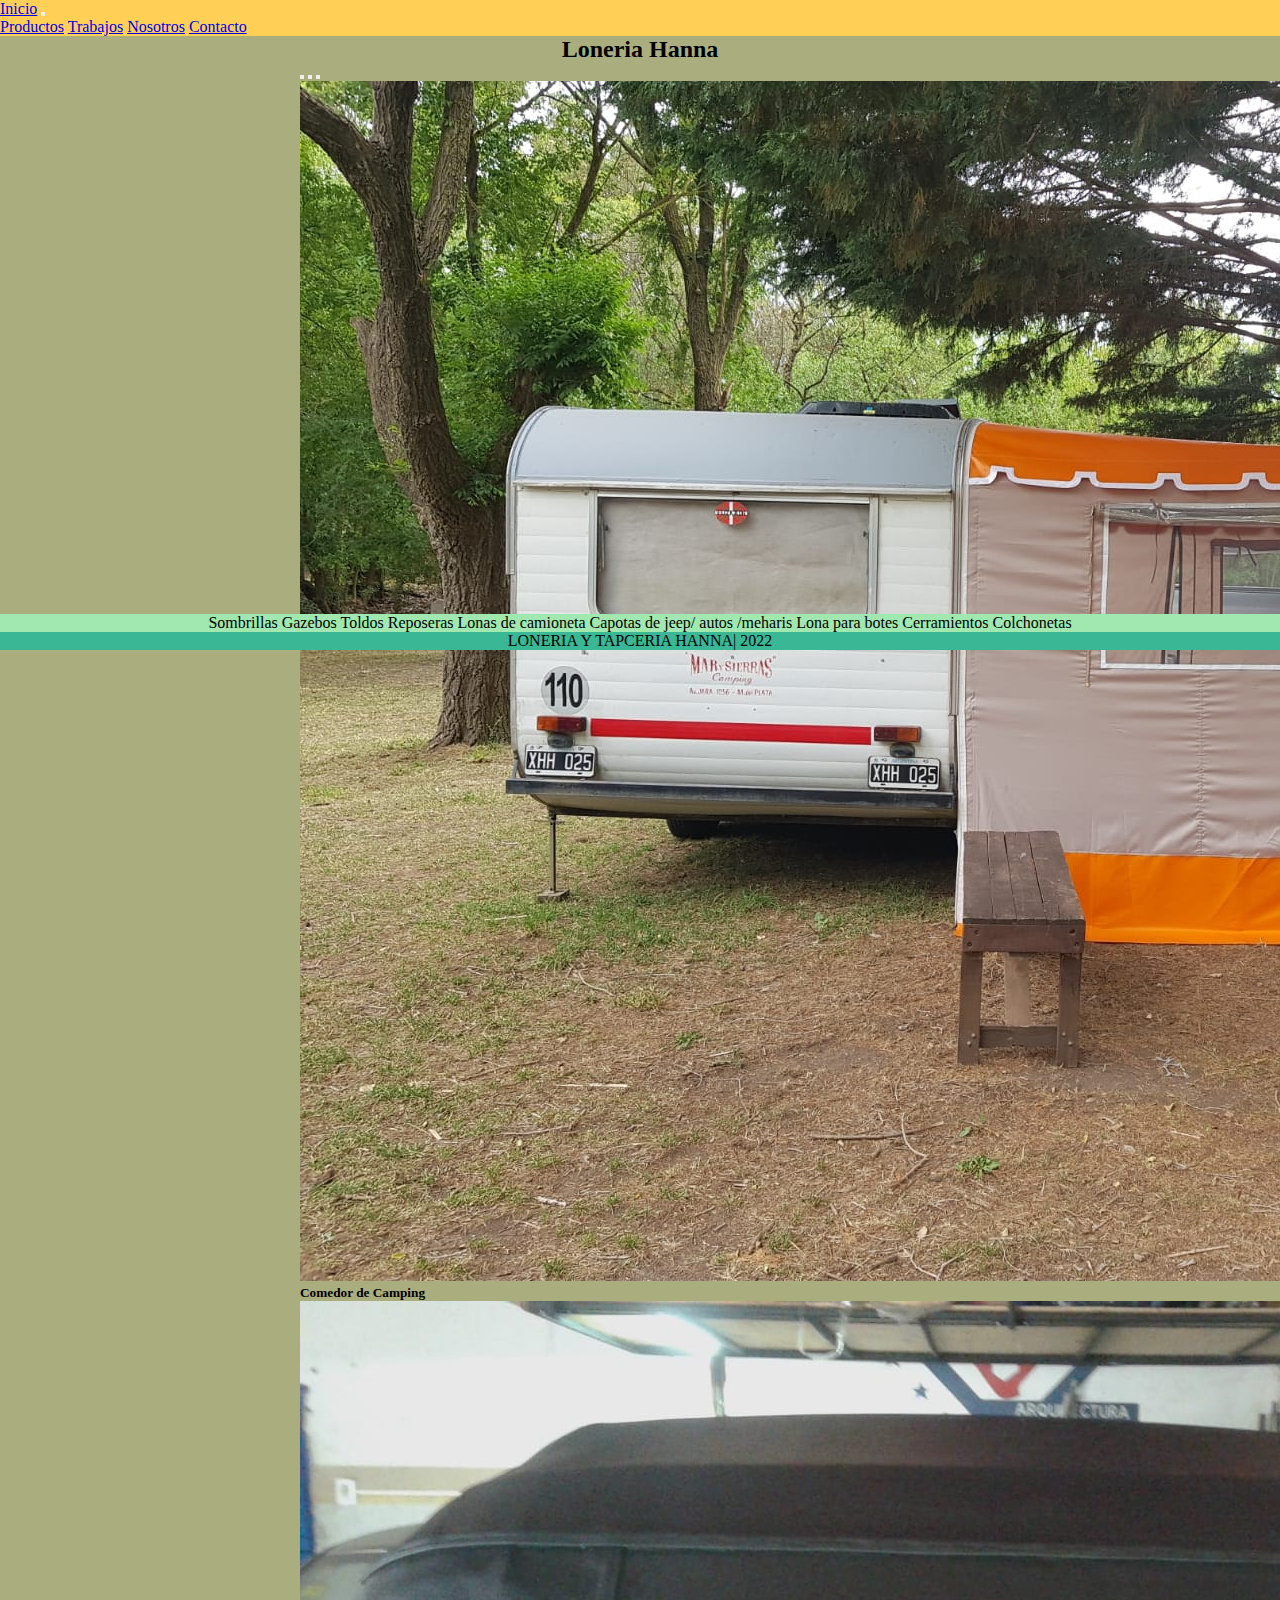
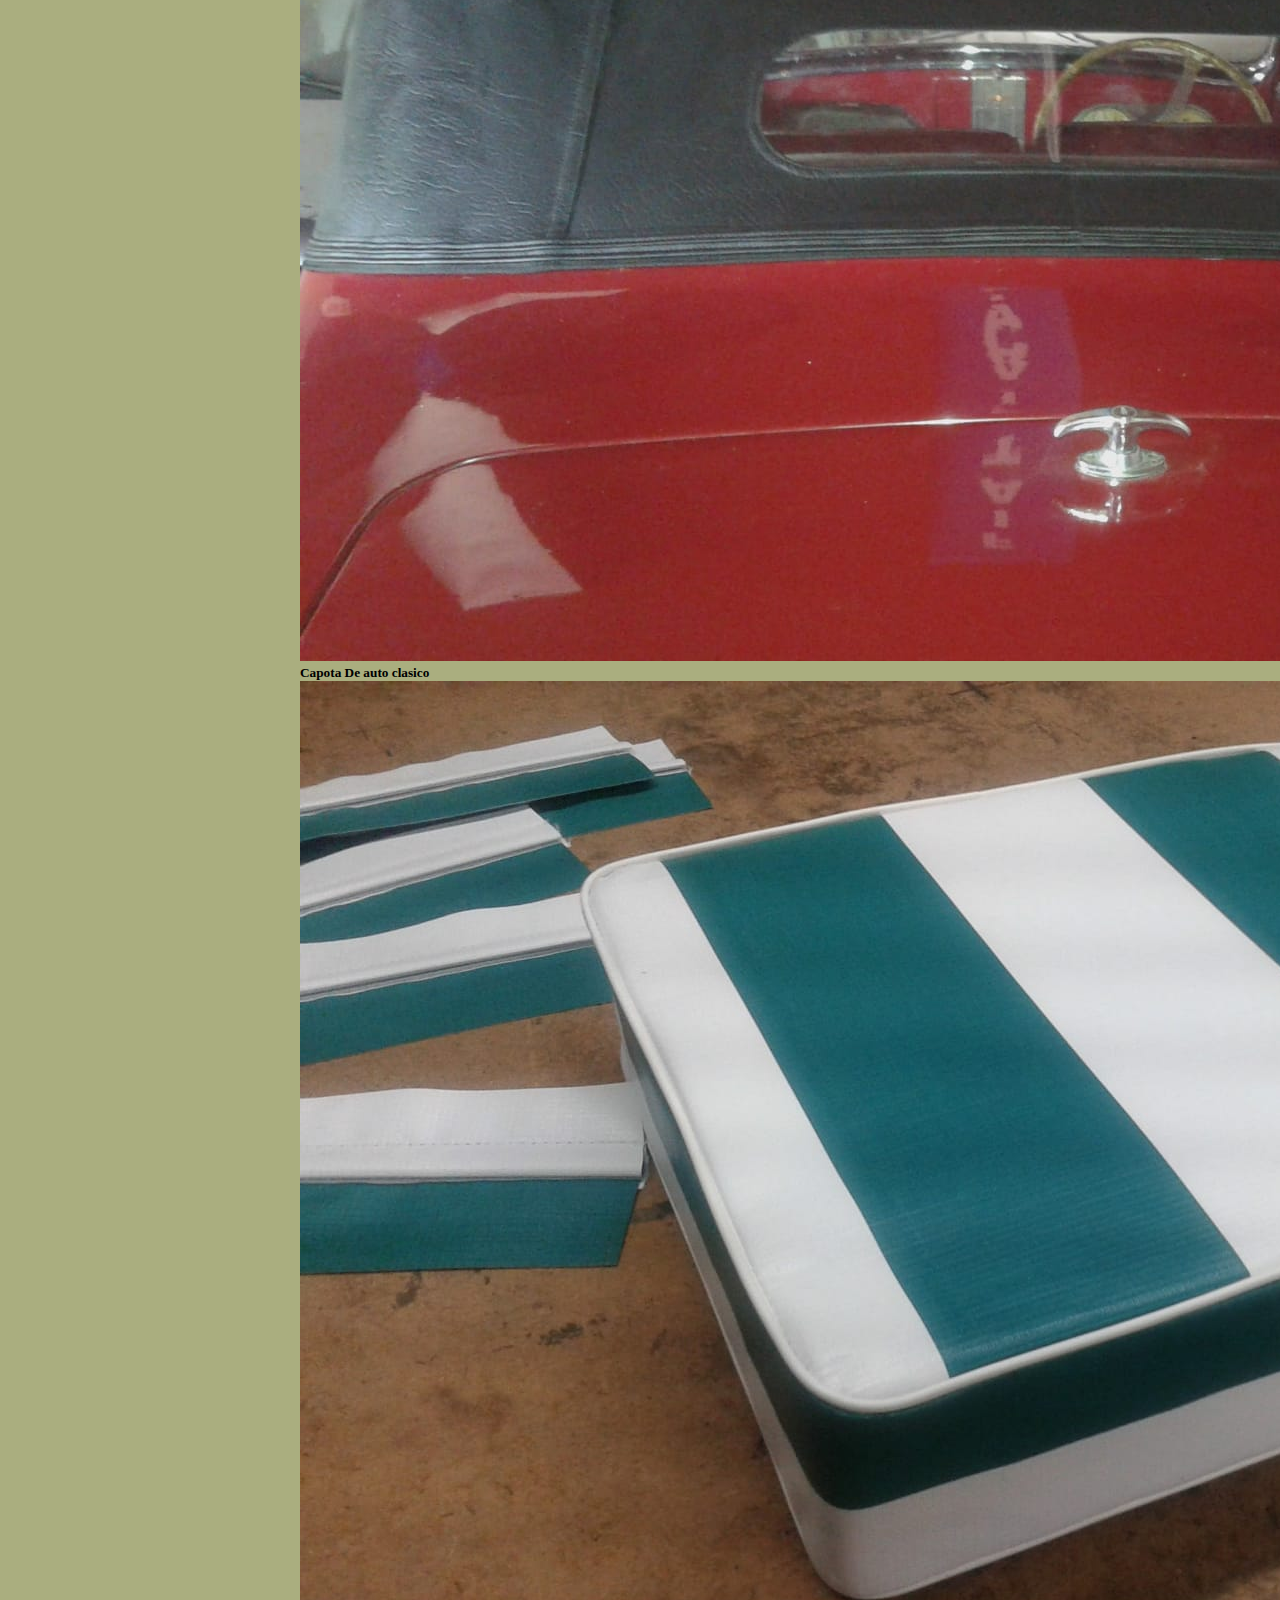
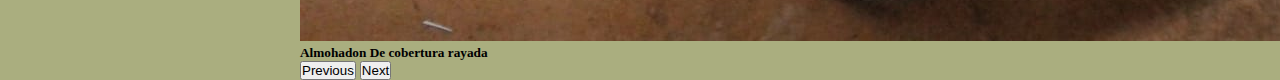
<file: index.html>
<!doctype html>
<html lang="en">
  <head>
    <meta charset="utf-8">
    <meta name="viewport" content="width=device-width, initial-scale=1">
    <title>Inicio</title>
    <link href="https://cdn.jsdelivr.net/npm/bootstrap@5.2.0/dist/css/bootstrap.min.css" rel="stylesheet" integrity="sha384-gH2yIJqKdNHPEq0n4Mqa/HGKIhSkIHeL5AyhkYV8i59U5AR6csBvApHHNl/vI1Bx" crossorigin="anonymous">
    <link rel="stylesheet" href="./css/style.css">
</head>

<header>
    <div class="navbar">
        <a href="./index.html">
        
    </a>
        <nav class="navbar navbar-expand-lg">
            <div class="container-fluid">
                <a class="navbar-brand" href="./index.html">Inicio</a>
                <button class="navbar-toggler" type="button" data-bs-toggle="collapse" data-bs-target="#navbarNavAltMarkup" aria-controls="navbarNavAltMarkup" aria-expanded="false" aria-label="Toggle navigation">
                    <span class="navbar-toggler-icon"></span>
                </button>
                <div class="collapse navbar-collapse" id="navbarNavAltMarkup">
                    <div class="navbar-nav">
                        <a class="nav-link active" aria-current="page" href="./pages/productos.html">Productos</a>
                        <a class="nav-link" href="./pages/trabajos.html">Trabajos</a>
                        <a class="nav-link" href="./pages/nosotros.html">Nosotros</a>
                        <a class="nav-link" href="./pages/contacto.html">Contacto</a>
                    </div>
                </div>
            </div>
        </div>
    </nav>
</header>
<body>
      <h1>Loneria Hanna</h1>
    <div>
        <div id="carouselExampleCaptions" class="carousel slide" data-bs-ride="false">
            <div class="carousel-indicators">
              <button type="button" data-bs-target="#carouselExampleCaptions" data-bs-slide-to="0" class="active" aria-current="true" aria-label="Slide 1"></button>
              <button type="button" data-bs-target="#carouselExampleCaptions" data-bs-slide-to="1" aria-label="Slide 2"></button>
              <button type="button" data-bs-target="#carouselExampleCaptions" data-bs-slide-to="2" aria-label="Slide 3"></button>
            </div>
            <div class="carousel-inner">
              <div class="carousel-item active">
                <img src="./images/Carrucel1 (1).jpg" class="d-block w-100" alt="...">
                <div class="carousel-caption d-none d-md-block">
                  <h5>Comedor de Camping</h5>  
                </div>
              </div>
            <div class="carousel-item">
                <img src="./images/Carrucel1 (4).jpg" class="d-block w-100" alt="...">
                <div class="carousel-caption d-none d-md-block">
                    <h5>Capota De auto clasico</h5>
                  </div>
                </div>
                <div class="carousel-item">
                    <img src="./images/Carrucel1 (5).jpg" class="d-block w-100" alt="...">
                    <div class="carousel-caption d-none d-md-block">
                        <h5>Almohadon De cobertura rayada</h5>
                      </div>
                    </div>
            <button class="carousel-control-prev" type="button" data-bs-target="#carouselExampleCaptions" data-bs-slide="prev">
              <span class="carousel-control-prev-icon" aria-hidden="true"></span>
              <span class="visually-hidden">Previous</span>
            </button>
            <button class="carousel-control-next" type="button" data-bs-target="#carouselExampleCaptions" data-bs-slide="next">
              <span class="carousel-control-next-icon" aria-hidden="true"></span>
              <span class="visually-hidden">Next</span>
            </button>
          </div>

    </div>
    <li class="lista">
        Sombrillas
        Gazebos
        Toldos
        Reposeras
        Lonas de camioneta
        Capotas de jeep/ autos /meharis
        Lona para botes
        Cerramientos
        Colchonetas
    </li>
    <footer>
        <p> LONERIA Y TAPCERIA HANNA| 2022 </p>
    </footer>
    <script src="https://cdn.jsdelivr.net/npm/bootstrap@5.2.0/dist/js/bootstrap.bundle.min.js" integrity="sha384-A3rJD856KowSb7dwlZdYEkO39Gagi7vIsF0jrRAoQmDKKtQBHUuLZ9AsSv4jD4Xa" crossorigin="anonymous"></script>
  </body>
</html>
</file>
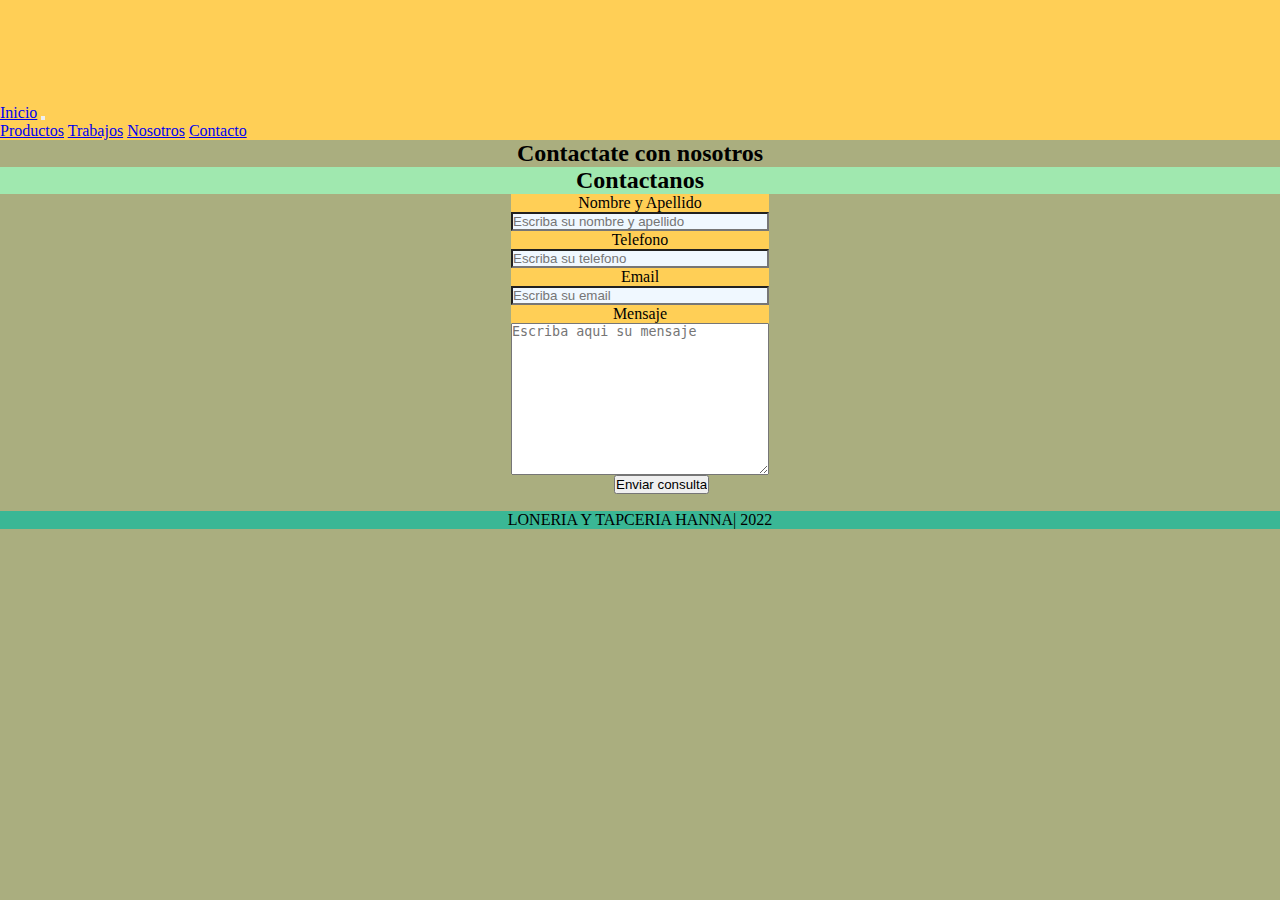
<file: pages/contacto.html>
<!doctype html>
<html lang="en">
  <head>
    <meta charset="utf-8">
    <meta name="viewport" content="width=device-width, initial-scale=1">
    <title>Contacto</title>
    <link href="https://cdn.jsdelivr.net/npm/bootstrap@5.2.0/dist/css/bootstrap.min.css" rel="stylesheet" integrity="sha384-gH2yIJqKdNHPEq0n4Mqa/HGKIhSkIHeL5AyhkYV8i59U5AR6csBvApHHNl/vI1Bx" crossorigin="anonymous">
  <link rel="stylesheet" href="../css/style.css">
  </head>
  <header>
    <div class="navbar">
    <img class="logo" src="../images/icono.png" alt="logo">
    <nav class="navbar navbar-expand-lg">
        <div class="container-fluid">
          <a class="navbar-brand" href="../index.html">Inicio</a>
          <button class="navbar-toggler" type="button" data-bs-toggle="collapse" data-bs-target="#navbarNavAltMarkup" aria-controls="navbarNavAltMarkup" aria-expanded="false" aria-label="Toggle navigation">
            <span class="navbar-toggler-icon"></span>
          </button>
          <div class="collapse navbar-collapse" id="navbarNavAltMarkup">
            <div class="navbar-nav">
              <a class="nav-link active" aria-current="page" href="./productos.html">Productos</a>
              <a class="nav-link" href="../pages/trabajos.html">Trabajos</a>
              <a class="nav-link" href="../pages/nosotros.html">Nosotros</a>
              <a class="nav-link" href="../pages/contacto.html">Contacto</a>
            </div>
          </div>
        </div>
      </nav>
    </div>
      </header>
  <body>
    <h1>Contactate con nosotros</h1>
 <div class="contenedorgrid">
  <form action="#" class="form">
    <div class="formHeader">
      <h1 class="formTitulo">C<span>ontactanos</span></h1>
    </div>
    <div class="a">
    <label for="nombre" class="formLabel">Nombre y Apellido</label>
    <input type="text" class="formInput" placeholder="Escriba su nombre y apellido">
    
    <label for="Telefono" class="formLabel">Telefono</label>
    <input type="number" class="formInput" placeholder="Escriba su telefono">
    
    <label for="Mail" class="formLabel">Email</label>
    <input type="text" class="formInput" placeholder="Escriba su email">

    <label for="mensaje" class="formLabel">Mensaje</label>
    <textarea id="mensaje" cols="30" rows="10" class="formText" placeholder="Escriba aqui su mensaje"></textarea>
  </div>
    <input type="submit" class="btnSubmit" value="Enviar consulta">

  </form>
 </div>

    <script src="https://cdn.jsdelivr.net/npm/bootstrap@5.2.0/dist/js/bootstrap.bundle.min.js" integrity="sha384-A3rJD856KowSb7dwlZdYEkO39Gagi7vIsF0jrRAoQmDKKtQBHUuLZ9AsSv4jD4Xa" crossorigin="anonymous"></script>
  </body>
  <footer>
    <p> LONERIA Y TAPCERIA HANNA| 2022 </p>
</footer>
</html>
</file>
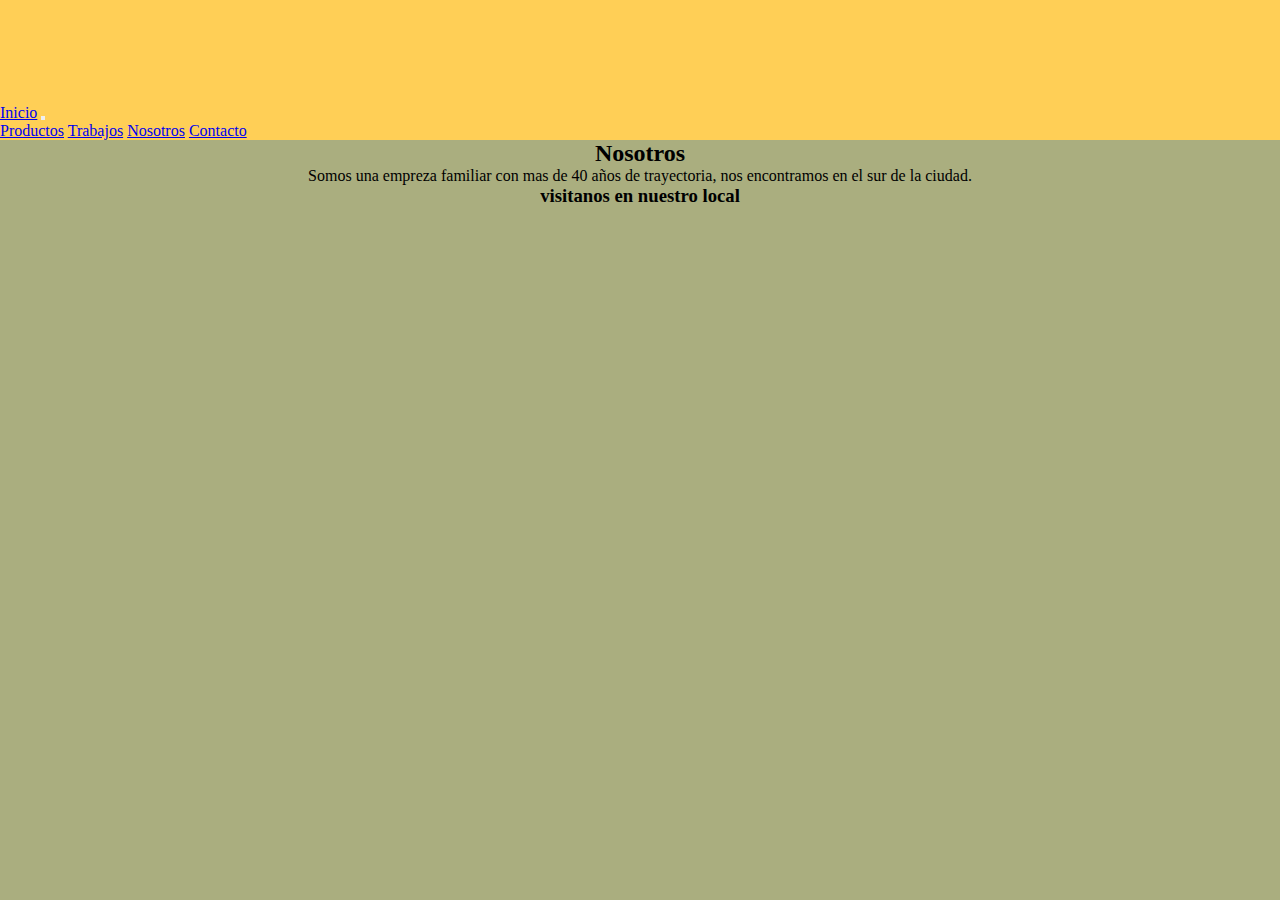
<file: pages/nosotros.html>
<!doctype html>
<html lang="en">
  <head>
    <meta charset="utf-8">
    <meta name="viewport" content="width=device-width, initial-scale=1">
    <title>Nosotros</title>
    <link href="https://cdn.jsdelivr.net/npm/bootstrap@5.2.0/dist/css/bootstrap.min.css" rel="stylesheet" integrity="sha384-gH2yIJqKdNHPEq0n4Mqa/HGKIhSkIHeL5AyhkYV8i59U5AR6csBvApHHNl/vI1Bx" crossorigin="anonymous">
    <link rel="stylesheet" href="../css/style.css">
  </head>
  <header>
    
    <div class="navbar"> 

      <a href="../index.html">
        <img class="logo" src="../images/icono.png" alt="logo">
      </a>
    <nav class="navbar navbar-expand-lg">
        <div class="container-fluid">
          <a class="navbar-brand" href="../index.html">Inicio</a>
          <button class="navbar-toggler" type="button" data-bs-toggle="collapse" data-bs-target="#navbarNavAltMarkup" aria-controls="navbarNavAltMarkup" aria-expanded="false" aria-label="Toggle navigation">
            <span class="navbar-toggler-icon"></span>
          </button>
          <div class="collapse navbar-collapse" id="navbarNavAltMarkup">
            <div class="navbar-nav">
              <a class="nav-link active" aria-current="page" href="../pages/productos.html">Productos</a>
              <a class="nav-link" href="../pages/trabajos.html">Trabajos</a>
              <a class="nav-link" href="../pages/nosotros.html">Nosotros</a>
              <a class="nav-link" href="../pages/contacto.html">Contacto</a>
            </div>
          </div>
        </div>
      </nav>
      </header>
  <body>
    <h1>Nosotros</h1>
    <p class="t1">Somos una empreza familiar con mas de 40 años de trayectoria, nos encontramos en el sur de la ciudad.</p>
    <h3 class="t1">visitanos en nuestro local</h3>
    <iframe src="https://www.google.com/maps/embed?pb=!1m18!1m12!1m3!1d3142.767436668161!2d-57.56544658467507!3d-38.02920087971394!2m3!1f0!2f0!3f0!3m2!1i1024!2i768!4f13.1!3m3!1m2!1s0x9584de861348ed15%3A0xad71927b685eab30!2sLoner%C3%ADa%20Y%20Tapicer%C3%ADa%20HANNA!5e0!3m2!1ses-419!2sar!4v1661613568293!5m2!1ses-419!2sar" width="600" height="450" style="border:0;" allowfullscreen="" loading="lazy" referrerpolicy="no-referrer-when-downgrade"></iframe>
    <script src="https://cdn.jsdelivr.net/npm/bootstrap@5.2.0/dist/js/bootstrap.bundle.min.js" integrity="sha384-A3rJD856KowSb7dwlZdYEkO39Gagi7vIsF0jrRAoQmDKKtQBHUuLZ9AsSv4jD4Xa" crossorigin="anonymous"></script>
  </body>
</html>
</file>
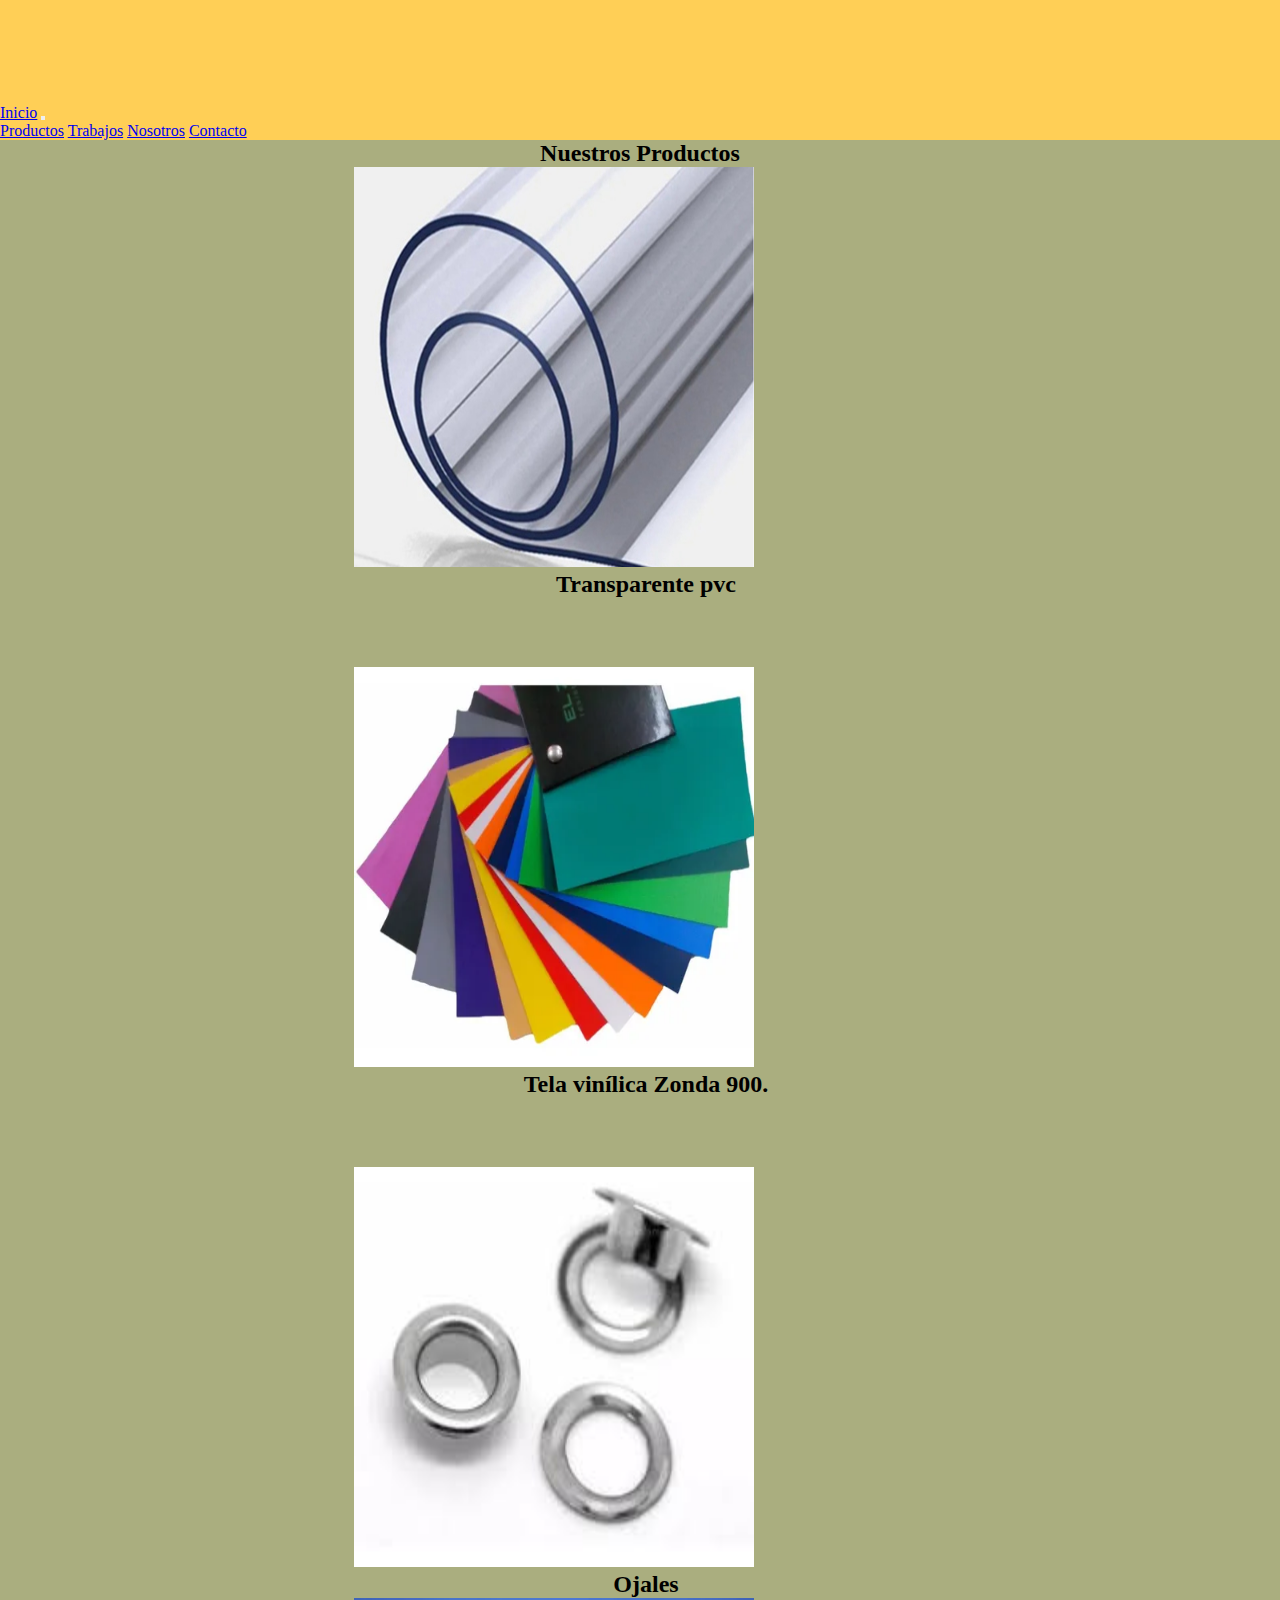
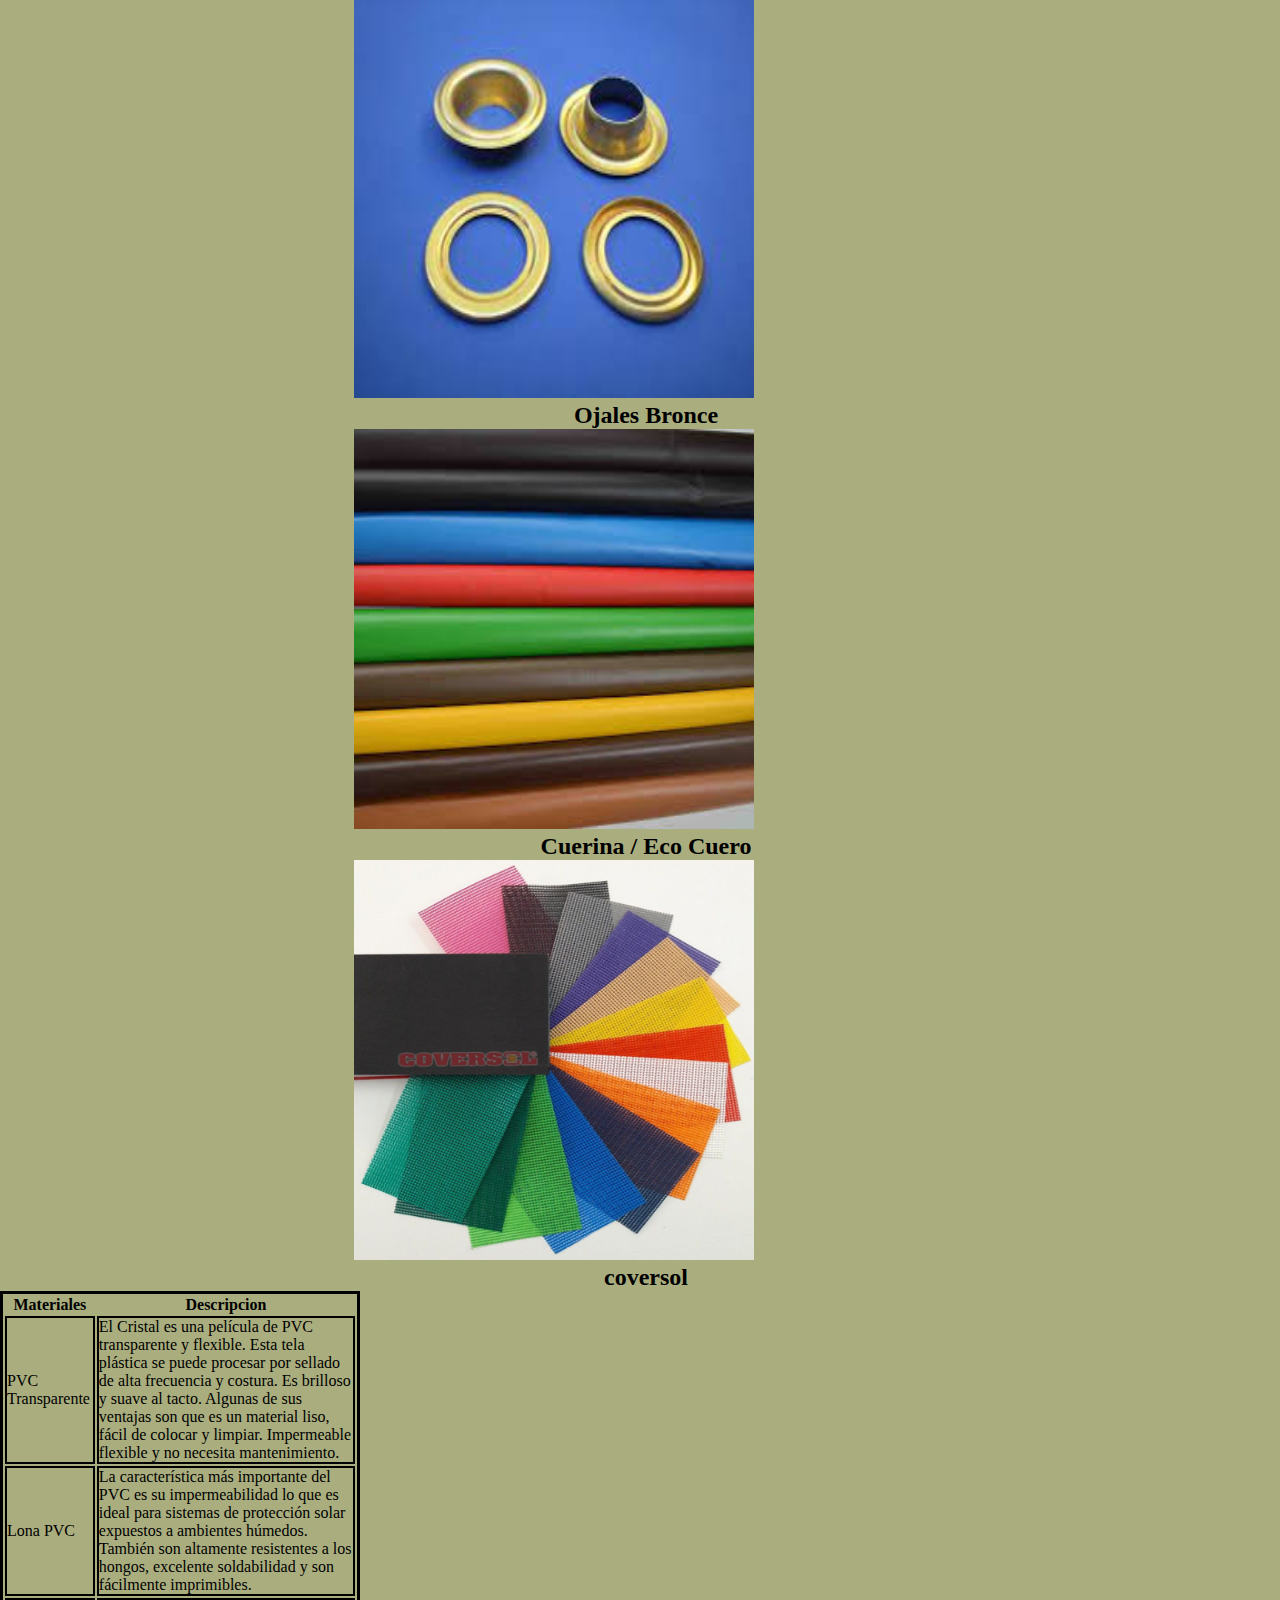
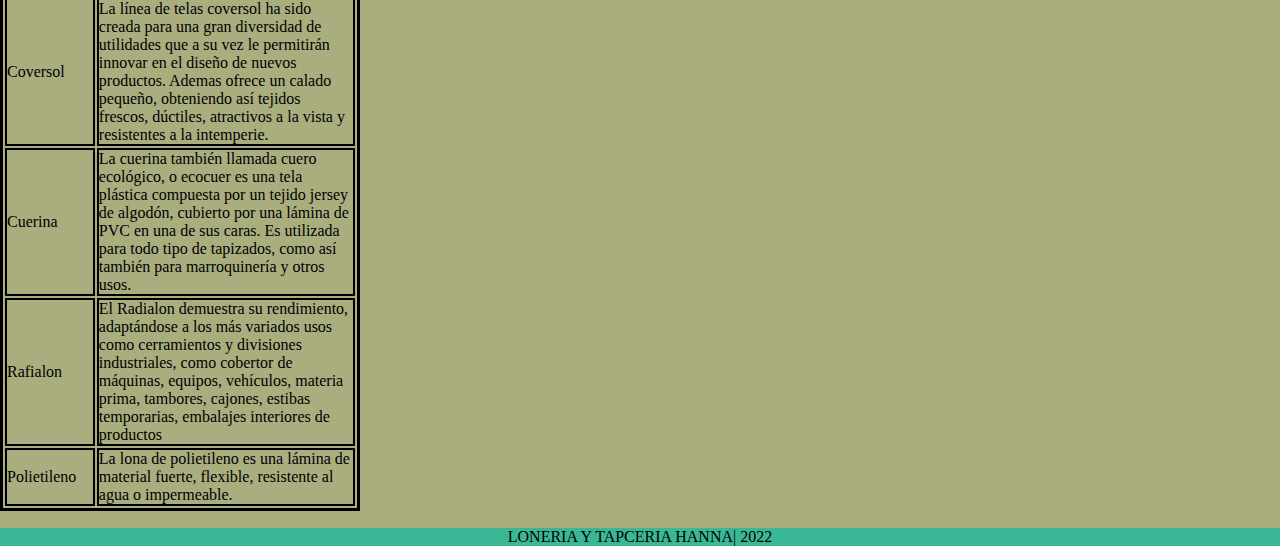
<file: pages/productos.html>
<!doctype html>
<html lang="en">
  <head>
    <meta charset="utf-8">
    <meta name="viewport" content="width=device-width, initial-scale=1">
    <title>Productos</title>
    <link href="https://cdn.jsdelivr.net/npm/bootstrap@5.2.0/dist/css/bootstrap.min.css" rel="stylesheet" integrity="sha384-gH2yIJqKdNHPEq0n4Mqa/HGKIhSkIHeL5AyhkYV8i59U5AR6csBvApHHNl/vI1Bx" crossorigin="anonymous">
  <link rel="stylesheet" href="../css/style.css">
  </head>
  <header>
    <div class="navbar" >
      <a href="../index.html">
      <img  class="logo" src="../images/icono.png" alt="logo" ></a>
    <nav class="navbar navbar-expand-lg">
      <div class="container-fluid">
        <a class="navbar-brand" href="../index.html">Inicio</a>
        <button class="navbar-toggler" type="button" data-bs-toggle="collapse" data-bs-target="#navbarNavAltMarkup" aria-controls="navbarNavAltMarkup" aria-expanded="false" aria-label="Toggle navigation">
          <span class="navbar-toggler-icon"></span>
          </button>
          <div class="collapse navbar-collapse" id="navbarNavAltMarkup">
            <div class="navbar-nav">
              <a class="nav-link active" aria-current="page" href="./productos.html">Productos</a>
              <a class="nav-link" href="../pages/trabajos.html">Trabajos</a>
              <a class="nav-link" href="../pages/nosotros.html">Nosotros</a>
              <a class="nav-link" href="../pages/contacto.html">Contacto</a>
            </div>
          </div>
        </div>
      </div>
      </nav>
      </header>
  <body>
    <h1>Nuestros Productos</h1>
    <div class="GridContainer">
      <div>
      <img  class="imag1"  src="../images/transparente.jpg" alt="Transparente pvc">
      <h2>Transparente pvc</h2>
      </div>
      <div>
        <img  class="imag1" src="../images/muestrario lonas.jpg" alt="muestrario de lonas ">
        <h2> Tela vinílica Zonda 900.</h2>
      </div>
   <div>
    <img  class="imag1" src="../images/ojales.jpg" alt="Ojales">
    <h2> Ojales</h2>
  </div>
      <div>
        <img  class="imag1" src="../images/ojales bonce.jpg" alt="Ojales de Bronce"><h2> Ojales Bronce</h2>
      </div>
      <div>
        <img  class="imag1" src="../images/cuerina.jpg" alt="Muestrario de Cuerina"> <h2>Cuerina / Eco Cuero</h2>

      </div>
      <div>
    <img  class="imag1" aria-label="coversol" src="../images/coversol.jpg" alt="Muestrario  de coversol">
      <h2> coversol</h2>
      </div>
    </div>
    <table>
      <tr>
          <th> Materiales </th>
          <th> Descripcion </th>
      </tr>
      <tr>
          <td>PVC Transparente</td>
          <td> El Cristal es una película de PVC transparente y flexible.
              Esta tela plástica se puede procesar por sellado de alta frecuencia y costura.
              Es brilloso y suave al tacto. Algunas de sus ventajas son que es un material liso, fácil de colocar
              y
              limpiar.
              Impermeable flexible y no necesita mantenimiento. </td>
      </tr>
      <tr>
          <td> Lona PVC</td>
          <td>La característica más importante del PVC es su impermeabilidad
              lo que es ideal para sistemas de protección solar expuestos a ambientes húmedos.
              También son altamente resistentes a los hongos, excelente soldabilidad y son fácilmente imprimibles.
          </td>
      </tr>
      <tr>
          <td> Coversol </td>
          <td>
              La línea de telas coversol ha sido creada para una gran diversidad de utilidades
              que a su vez le permitirán innovar en el diseño de nuevos productos.
              Ademas ofrece un calado pequeño, obteniendo así tejidos frescos, dúctiles, atractivos a la vista y
              resistentes a la intemperie.
          </td>
      </tr>
      <tr>
          <td> Cuerina</td>
          <td> La cuerina también llamada cuero ecológico, o ecocuer es una tela plástica compuesta por un tejido
              jersey de algodón,
              cubierto por una lámina de PVC en una de sus caras.
              Es utilizada para todo tipo de tapizados, como así también para marroquinería y otros usos.</td>
      </tr>
      <tr>
          <td> Rafialon </td>
          <td> El Radialon demuestra su rendimiento, adaptándose a los más variados usos
              como cerramientos y divisiones industriales, como cobertor de máquinas,
              equipos, vehículos, materia prima, tambores, cajones, estibas temporarias, embalajes interiores de
              productos</td>
      </tr>
      <tr>
          <td> Polietileno </td>
          <td> La lona de polietileno es una lámina de material fuerte, flexible, resistente al agua o
              impermeable.</td>
      </tr>


  </table>
    

    
    
    
    <footer>
      <p> LONERIA Y TAPCERIA HANNA| 2022 </p>
  </footer>
    <script src="https://cdn.jsdelivr.net/npm/bootstrap@5.2.0/dist/js/bootstrap.bundle.min.js" integrity="sha384-A3rJD856KowSb7dwlZdYEkO39Gagi7vIsF0jrRAoQmDKKtQBHUuLZ9AsSv4jD4Xa" crossorigin="anonymous"></script>
  </body>
</html>
</file>
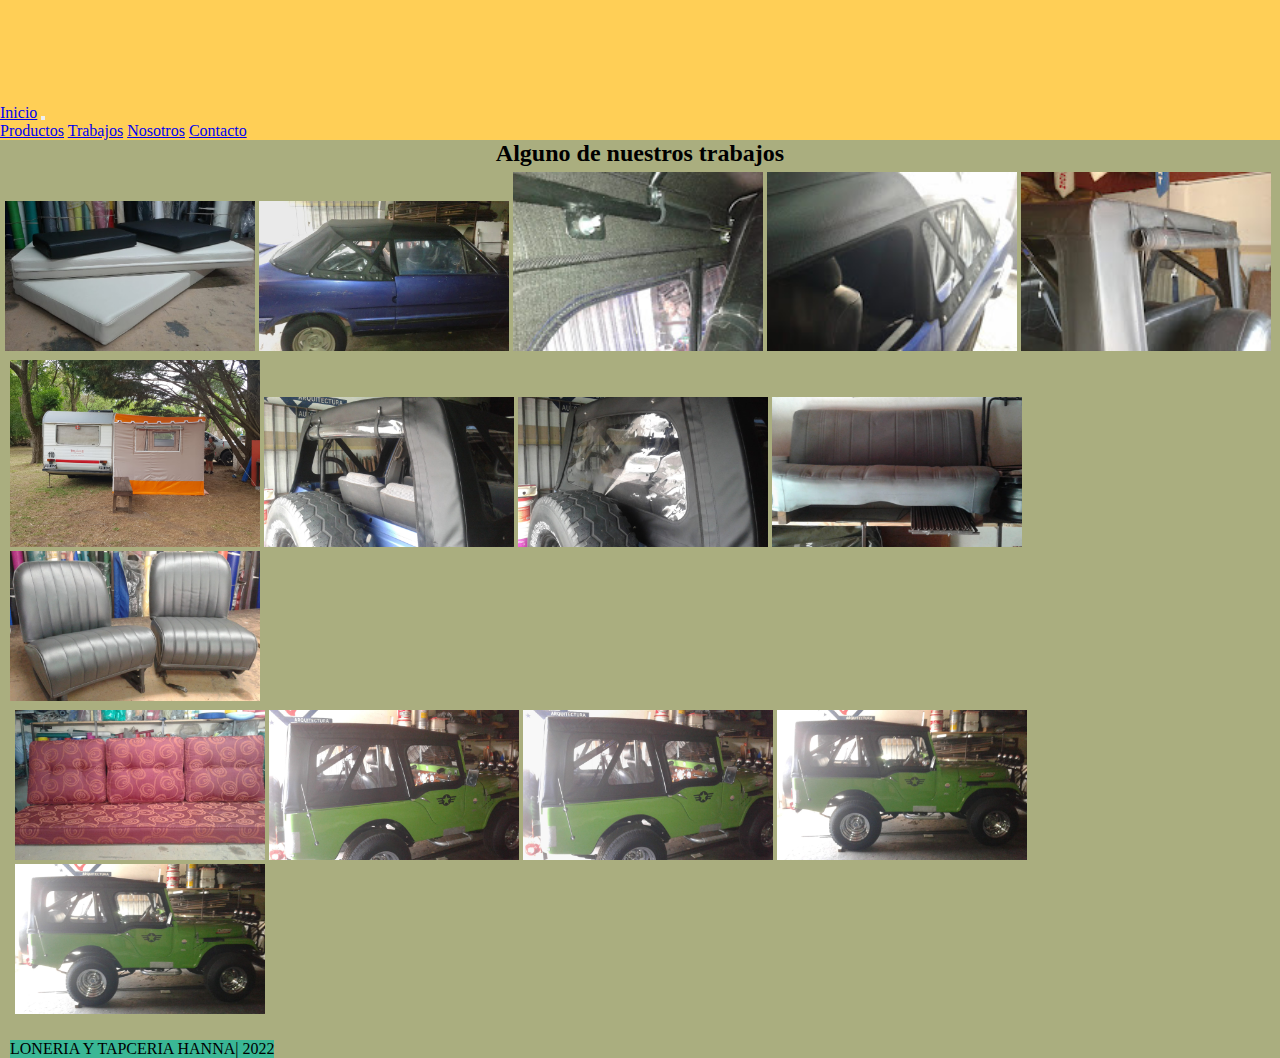
<file: pages/trabajos.html>
<!doctype html>
<html lang="en">
  <head>
    <meta charset="utf-8">
    <meta name="viewport" content="width=device-width, initial-scale=1">
    <title>Trabajos</title>
    <link href="https://cdn.jsdelivr.net/npm/bootstrap@5.2.0/dist/css/bootstrap.min.css" rel="stylesheet" integrity="sha384-gH2yIJqKdNHPEq0n4Mqa/HGKIhSkIHeL5AyhkYV8i59U5AR6csBvApHHNl/vI1Bx" crossorigin="anonymous">
    <link rel="stylesheet" href="../css/style.css">
  </head>
  <header>
    <div class="navbar" >
    
    <a href="../index.html">
     <img class="logo" src="../images/icono.png" alt="logo">
    </a>
    <nav class="navbar navbar-expand-lg">
        <div class="container-fluid">
          <a class="navbar-brand" href="../index.html">Inicio</a>
          <button class="navbar-toggler" type="button" data-bs-toggle="collapse" data-bs-target="#navbarNavAltMarkup" aria-controls="navbarNavAltMarkup" aria-expanded="false" aria-label="Toggle navigation">
            <span class="navbar-toggler-icon"></span>
          </button>
          <div class="collapse navbar-collapse" id="navbarNavAltMarkup">
            <div class="navbar-nav">
              <a class="nav-link" href="../pages/productos.html">Productos</a>
              <a class="nav-link" href="../pages/trabajos.html">Trabajos</a>
              <a class="nav-link" href="../pages/nosotros.html">Nosotros</a>
              <a class="nav-link" href="../pages/contacto.html">Contacto</a>
            </div>
          </div>
        </div>
      </div>
      </nav>
      </header>
  <body>
    <h1>Alguno de nuestros trabajos</h1>
    <div class="row">
      <div class="column">
        <img class="imag2" src="../images/almohadones cuerina.jpg" alt="">
        <img class="imag2" src="../images/capota 4.jpg" alt="">
        <img class="imag2" src="../images/capota1.jpg" alt="">
        <img class="imag2" src="../images/capota2.jpg" alt="">
        <img class="imag2" src="../images/capota3.jpg" alt="">
      </div>
      <div class="row">
        <div class="column">
          <img class="imag2" src="../images/Carrucel1 (1).jpg" alt="">
          <img class="imag2" src="../images/Carrucel1 (10).jpg" alt="">
          <img class="imag2" src="../images/Carrucel1 (11).jpg" alt="">
          <img class="imag2" src="../images/Carrucel1 (12).jpg" alt="">
          <img class="imag2" src="../images/Carrucel1 (13).jpg" alt="">
        </div>
        <div class="row">
          <div class="column">
            <img class="imag2" src="../images/Carrucel1 (14).jpg" alt="">
            <img class="imag2" src="../images/Carrucel1 (15).jpg" alt="">
            <img class="imag2" src="../images/Carrucel1 (16).jpg" alt="">
            <img class="imag2" src="../images/Carrucel1 (17).jpg" alt="">
            <img class="imag2" src="../images/Carrucel1 (18).jpg" alt="">
          </div>
        </div>
    <script src="https://cdn.jsdelivr.net/npm/bootstrap@5.2.0/dist/js/bootstrap.bundle.min.js" integrity="sha384-A3rJD856KowSb7dwlZdYEkO39Gagi7vIsF0jrRAoQmDKKtQBHUuLZ9AsSv4jD4Xa" crossorigin="anonymous"></script>
  </body>
  <footer>
    <p> LONERIA Y TAPCERIA HANNA| 2022 </p>
</footer>
</html>
</file>
<file: css/style.css>
*{
    padding: 0;
    margin: 0;
    box-sizing: border-box;
}
header{
    background-color: #FFCF56;
}
.header li{
    display: flex;
}
.navbar{
    background-color: #FFCF56;
    flex-wrap: wrap;
    align-items: center;   
    justify-content: end;
}
.logo{
    height: 100px;
    width: 100px;
    position: relative;
    right: 832px;
}
.navbar navbar-expand-lg{
    background-color: #FFCF56;
}
h1{
    font-size: x-large;
    text-align: center;
    
}
.carousel {
    position: relative;
    width: 734px;
    height: 534px;
    left: 300px;
}
body{
    background-color: #AAAE7F;
}
.lista{
    text-align: center;
    list-style: none;
    background-color:#A0E8AF ;
    position: relative;
    bottom: -17px;
}
footer{
    background-color: #3AB795;
    position: relative;
    top: 17px;
    text-align: center;

}
.imag1{
    
    height: 400px;
    width: 400px;
}
.GridContainer{
    display: grid;
    grid-template-columns: 500px 500px;
    grid-template-rows: 500px 500px;
    position: relative;
    justify-content: center;
    text-align: center;
}

table{
    border-color: black;
    border-style: solid;
    border-width: 3px;
}
td{
border-color: inherit;
border-style: solid;
border-width: 2px;
}
.imag2{
    width: 250px;
}
.row{
    display: flex;
    margin: 0px;
    padding: 5px;
    flex-wrap: wrap;
}
.column{
    flex: 25%;
}
.t1{
    text-align: center;
}
iframe{
    position: relative;
    top: 2px;
    left: 383px;
    border-radius: 8px;

}
.contenedorgrid{
    display: block;
}
.formHeader{
    background-color:#A0E8AF;
}
.formLabel{
    background-color: #FFCF56;
    position: relative;
    text-align: center;
}
.formInput{
    background-color:aliceblue ;
}
.a{
    
    position: relative;
    display: flex;
    flex-direction: column;
    align-content: space-around;
    flex-wrap: wrap;
}
.btnSubmit{
    position: relative;
    left: 614px;
}





@media(max-width:600px){
    .GridContainer{
        grid-template-columns: 50%;
        left: -35px;

    } 
   
}
@media(max-width:480px){
    .header{
        width: 50px;

    }
    .h1{
        width: 100px;
    }
    .GridContainer{
        grid-template-columns: 40%;
        position: relative;
        left: -104px;    
    }
    h2{
        position: relative;
        left: 92px;
    }
    table{
        width: 460px;
    }
}
@media(max-width:360px){
    .header{
        width: 70px;

    }
    .imag1{    
        height: 300px;
        width: 300px;
    }

    }
    .h1{
        width: 100px;
    }
    .GridContainer{
        grid-template-columns: 40%;
        position: relative;
        left: -86px;    
    }
    h2{
        position: relative;
            left: 92px;
    }
    table{
        width: 360px;
    }
</file>
